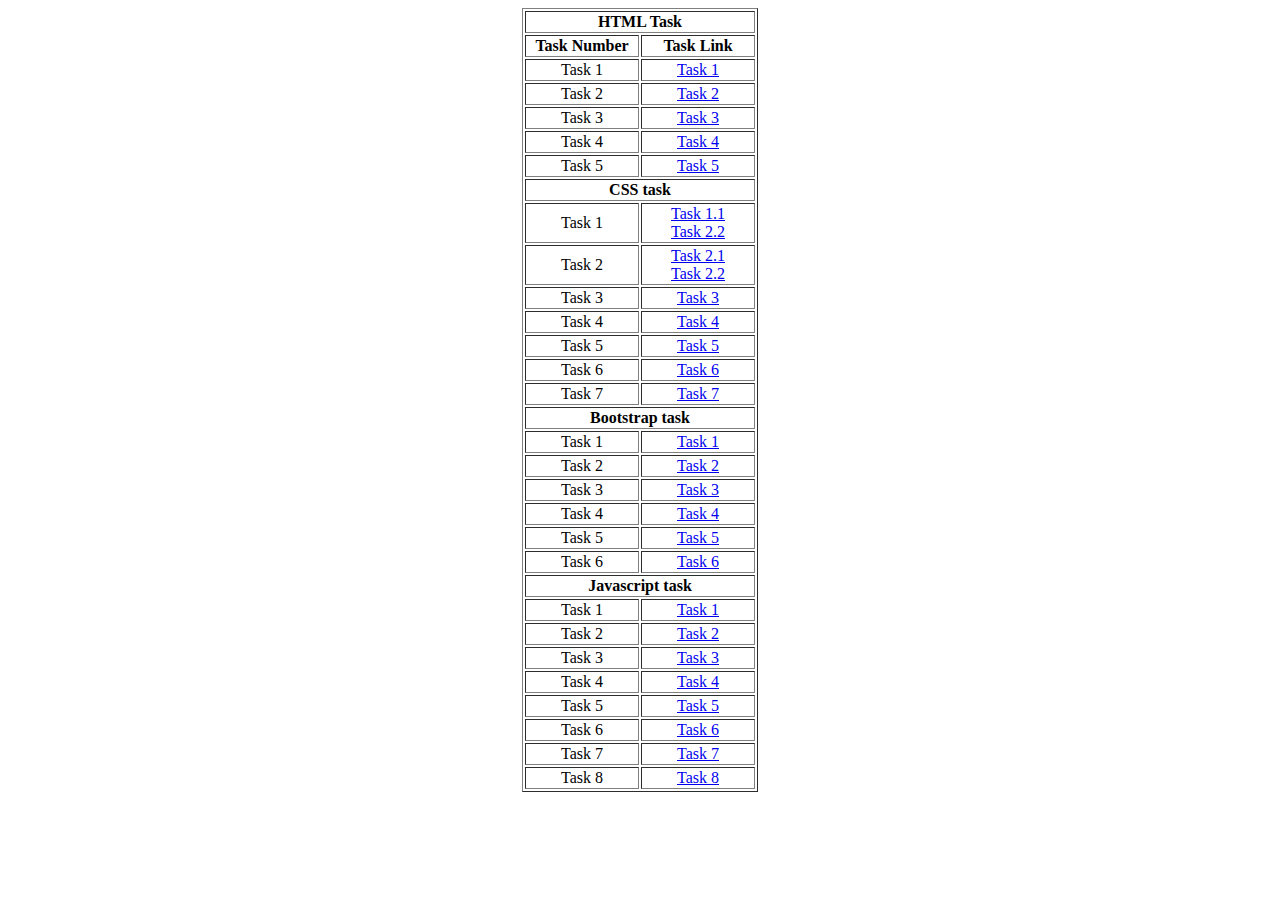
<file: index.html>
<!DOCTYPE html>
<html lang="en">

<head>
    <meta charset="UTF-8">
<meta name="viewport" content="width=device-width, initail-scale=1.0">
    <title>Task Index</title>
    <style>
        th{
            width:110px;
        }
        td{
            text-align: center;
        }
    </style>
</head>

<body>
<center>
   
    <table border="1">
<tr>
<th colspan="2"> HTML Task </th>
</tr>
        <tr>
            <th>Task Number</th>
            <th>Task Link</th>
        </tr>
        <tr>
            <td> Task 1</td>
            <td><a href="./Basics/task1.html">Task 1</a></td>
        </tr>
        <tr>
            <td>Task 2</td>
            <td><a href="./Basics/task2.html">Task 2</a></td>
        </tr>
        <tr>
            <td>Task 3</td>
            <td><a href="./Basics/task3.html">Task 3</a></td>
        </tr>
        <tr>
            <td>Task 4</td>
            <td><a href="./Basics/task4.html">Task 4</a></td>
        </tr>
        <tr>
            <td>Task 5</td>
            <td><a href="./Basics/task5.html">Task 5</a></td>
        </tr>
        <tr>
            <th colspan="2"> CSS task </th>
            </tr>
            <tr>
                <td> Task 1</td>
                <td><a href="./CSS/task1.1.html">Task 1.1</a><br><a href="./CSS/task1.2.html">Task 2.2</a></td>
            </tr>
            <tr>
                <td>Task 2</td>
                <td><a href="./CSS/task2.1.html">Task 2.1</a><br><a href="./CSS/task2.2.html">Task 2.2</a></td>
            </tr>
            <tr>
                <td>Task 3</td>
                <td><a href="./CSS/task3.html">Task 3</a></td>
            </tr>
            <tr>
                <td>Task 4</td>
                <td><a href="./CSS/task4.html">Task 4</a></td>
            </tr>
            <tr>
                <td>Task 5</td>
                <td><a href="./CSS/task5.html">Task 5</a></td>
            </tr>
            <tr>
                <td>Task 6</td>
                <td><a href="./CSS/task6.html">Task 6</a></td>
            </tr>
            <tr>
                <td>Task 7</td>
                <td><a href="./CSS/task7.html">Task 7</a></td>
            </tr>




<th colspan="2"> Bootstrap task </th>
            </tr>
            <tr>
                <td> Task 1</td>
                <td><a href="./bootstrap/BOOTSTRAP-TASK1.html">Task 1</a></td>
            </tr>
            <tr>
                <td>Task 2</td>
                <td><a href="./bootstrap/BOOTSTRAP-TASK2.html">Task 2</a></td>
            </tr>
            <tr>
                <td>Task 3</td>
                <td><a href="./bootstrap/BOOTSTRAP-TASK3.html">Task 3</a></td>
            </tr>
            <tr>
                <td>Task 4</td>
                <td><a href="./bootstrap/BOOTSTRAP-TASK4.html">Task 4</a></td>
            </tr>
            <tr>
                <td>Task 5</td>
                <td><a href="./bootstrap/BOOTSTRAP-TASK5.html">Task 5</a></td>
            </tr>
            <tr>
                <td>Task 6</td>
                <td><a href="./bootstrap/BOOTSTRAP-TASKS6.html">Task 6</a></td>
            </tr>
           

 <th colspan="2"> Javascript task </th>
            </tr>
            <tr>
                <td> Task 1</td>
                <td><a href="./javascript/JS-TASK1.html">Task 1</a></td>
            </tr>
            <tr>
                <td>Task 2</td>
                <td><a href="./javascript/JS-TASK2.html">Task 2</a></td>
            </tr>
            <tr>
                <td>Task 3</td>
                <td><a href="./javascript/JS-TASK3.html">Task 3</a></td>
            </tr>
            <tr>
                <td>Task 4</td>
                <td><a href="./javascript/JS-TASK4.html">Task 4</a></td>
            </tr>
            <tr>
                <td>Task 5</td>
                <td><a href="./javascript/JS-TASK5.html">Task 5</a></td>
            </tr>
            <tr>
                <td>Task 6</td>
                <td><a href="./javascript/JS-TASK6.html">Task 6</a></td>
            </tr>
            <tr>
                <td>Task 7</td>
                <td><a href="./javascript/JS-TASK7.html">Task 7</a></td>
            </tr>
            <tr>
                <td>Task 8</td>
                <td><a href="./javascript/JS-TASK8.html">Task 8</a></td>
            </tr>




        <!-- Add more rows as needed -->

</center>
    </table>
</body>

</html>
</file>
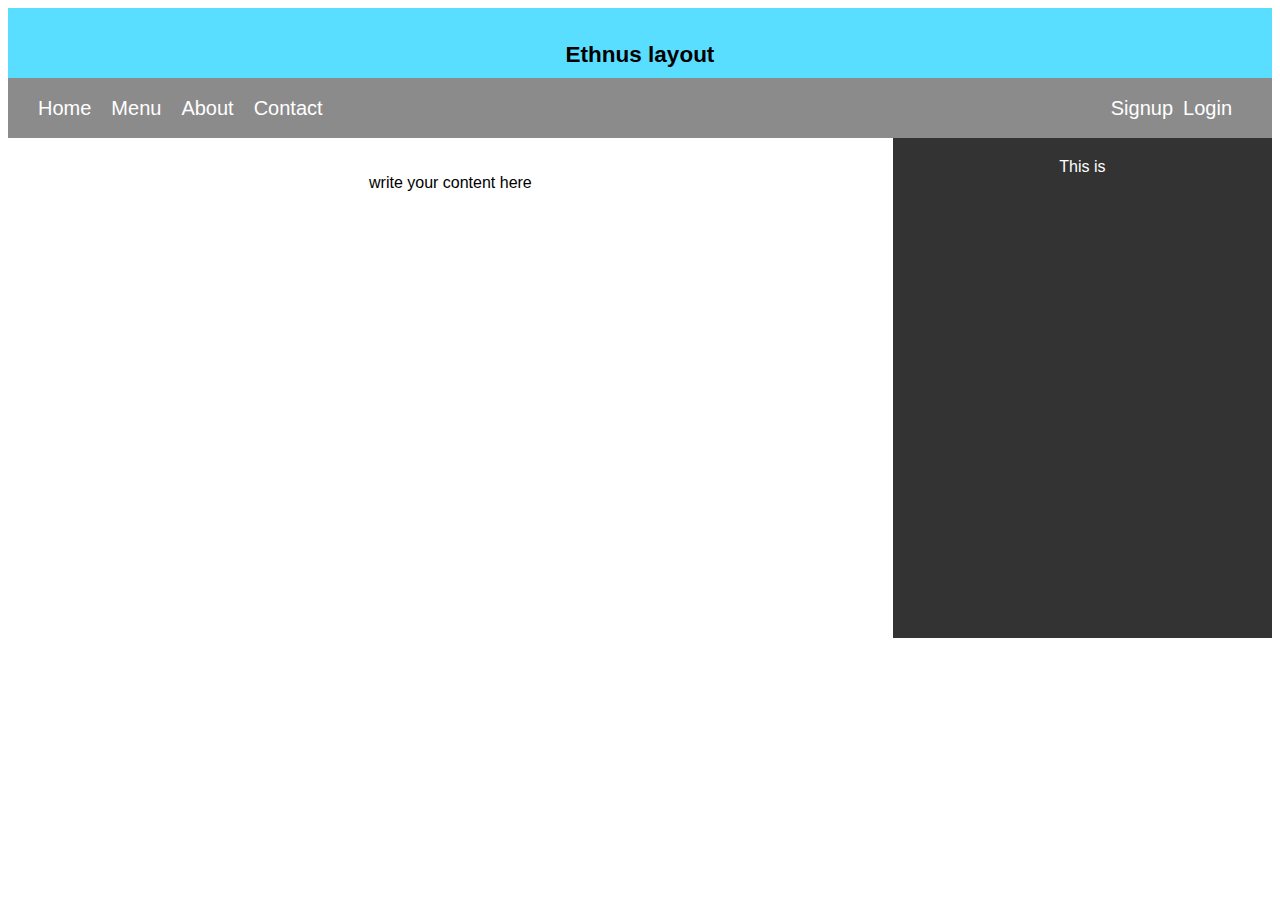
<file: bootstrap/BOOTSTRAP-TASK1.html>
<!DOCTYPE html>
<html lang="en">
<head>
<title>CSS Template</title>
<meta charset="utf-8">
<meta name="viewport" content="width=device-width, initial-scale=1">
<style>
* {
  box-sizing: border-box;
}

body {
  font-family: Arial, Helvetica, sans-serif;
}

header.header-1 {
  background-color: #5ADEFF;
  padding: 15px;
  text-align: center;
  font-size: 15px;
  color: black;
height:70px;
}

header.header-2 {
  background-color: #8c8b8b;
  padding: 30px;
  text-align: left;
  font-size: 20px;
  color: white;
  display: flex;
  justify-content: space-between;
  align-items: center;
height: 8px;
}

nav {
  float: right;
  width: 30%;
  height: 500px;
  background: #333;
  padding: 20px;
color: white;
}

nav ul {
  list-style-type: none;
  padding: 0;
  margin: 0;
}

nav ul li {
  margin-bottom: 10px;
}

.navigation ul {
  display: flex;
  list-style: none;
  padding: 0;
  margin: 0;
}

.navigation li {
  margin: 0;
  margin-right: 20px;
}

.login-signup ul {
  list-style: none;
  padding: 0;
  margin: 0;
  display: flex;
}

.login-signup li {
  margin-right: 10px;
}

article {
  float: left;
  padding: 20px;
  width: 70%;
  background-color: #ffffff;
  height: 300px;
}

section::after {
  content: "";
  display: table;
  clear: both;
}

</style>
</head>
<body>

<header class="header-1">
  <h2>Ethnus layout</h2>
</header>

<header class="header-2">
  <div class="navigation">
    <ul>
      <li>Home</li>
      <li>Menu</li>
      <li>About</li>
      <li>Contact</li>
    </ul>
  </div>
  <div class="login-signup">
    <ul>
      <li>Signup</li>
      <li>Login</li>
    </ul>
  </div>
</header>

<section>
  <nav>
    <ul>
      <li style="text-align: center;">This is</li>
  </nav>
  
  <article>
    <p style="text-align: center;">write your content here</p>
  </article>
</section>

</body>
</html>
</file>
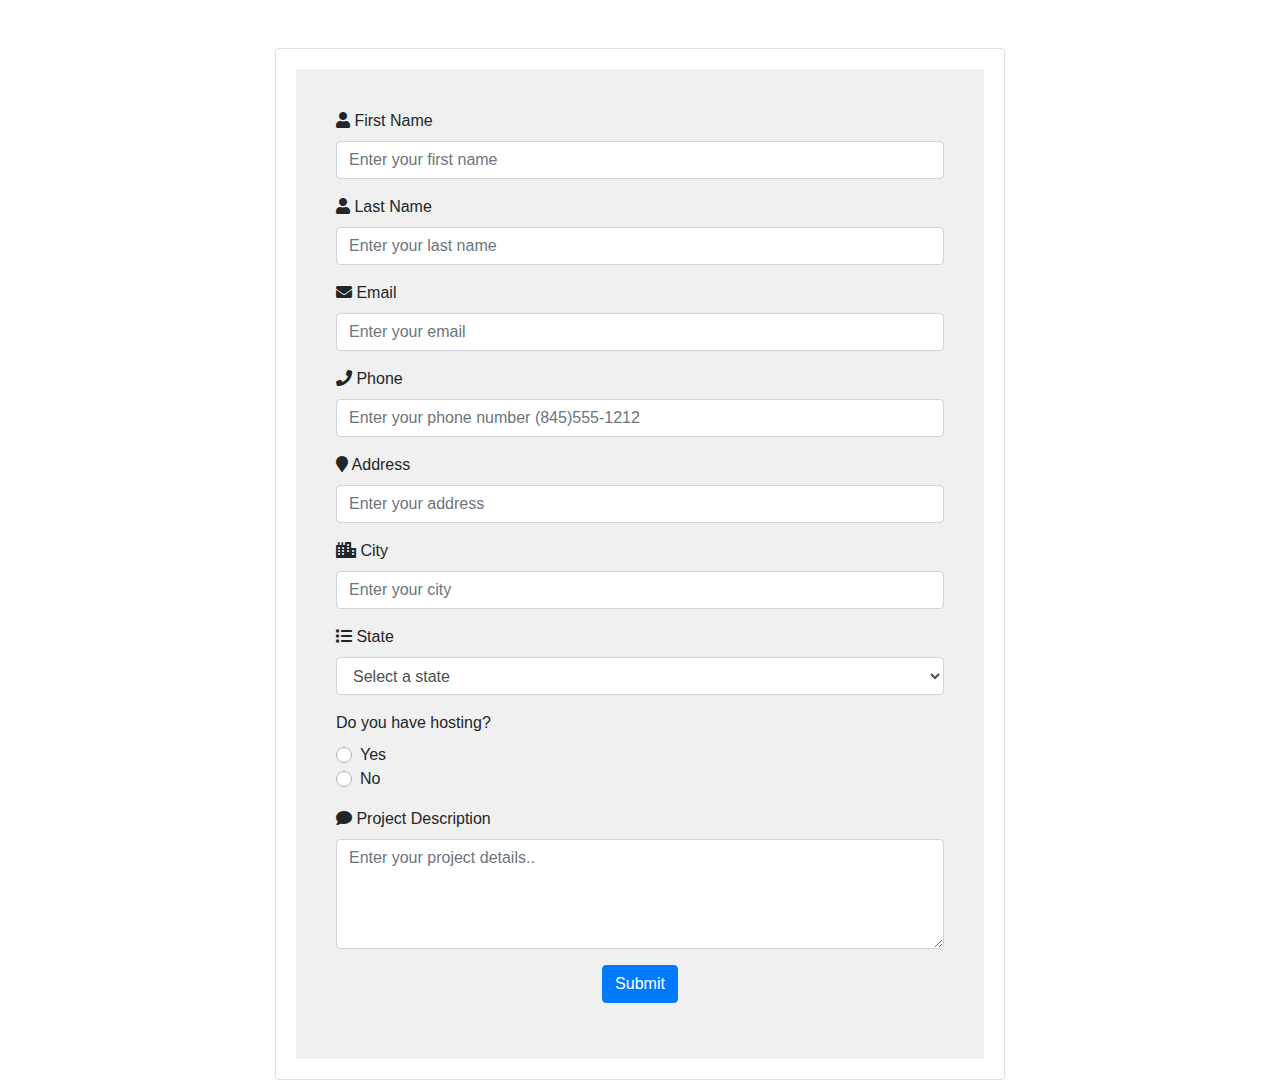
<file: bootstrap/BOOTSTRAP-TASK5.html>
<!DOCTYPE html>
<html lang="en">
<head>
    <meta charset="UTF-8">
    <meta name="viewport" content="width=device-width, initial-scale=1.0">
    <title>Bootstrap Form with Validation</title>
    <link rel="stylesheet" href="https://stackpath.bootstrapcdn.com/bootstrap/4.5.2/css/bootstrap.min.css">
    <link rel="stylesheet" href="https://cdnjs.cloudflare.com/ajax/libs/font-awesome/5.15.3/css/all.min.css">
    <style>
        form {
            background-color: #f0f0f0; 
            padding: 40px; 
            border-radius: 2px; 
        }
    </style>
    
</head>
<body>
    <div class="container mt-5">
        <div class="row justify-content-center">
            <div class="col-md-8">
                <div class="card">
                    <div class="card-body">
                        <form id="myForm" novalidate>
                            <div class="form-group">
                            <label for="name" class="input-label">
                                <i class="fas fa-user"></i> First Name
                            </label>
                            <input type="text" class="form-control" id="name" name="name" required placeholder="Enter your first name">
                            <div class="invalid-feedback">
                            Please enter your first name.
                            </div>
                            </div>

                            <div class="form-group">
                            <label for="name" class="input-label">
                                <i class="fas fa-user"></i> Last Name
                            </label>
                            <input type="text" class="form-control" id="name" name="name" required placeholder="Enter your last name">
                            <div class="invalid-feedback">
                            Please enter your last name.
                            </div>
                            </div>

                            <div class="form-group">
                            <label for="email" class="input-label">
                                <i class="fas fa-envelope"></i> Email
                            </label>
                            <input type="email" class="form-control" id="email" name="email" required placeholder="Enter your email">
                            <div class="invalid-feedback">
                                 Please enter a valid email address.
                            </div>
                            </div>

                            <div class="form-group">
                                <label for="phone" class="input-label">
                                    <i class="fas fa-phone"></i> Phone
                                </label>
                                <input type="tel" class="form-control" id="phone" name="phone" required placeholder="Enter your phone number (845)555-1212">
                                <div class="invalid-feedback">
                                    Please enter a valid phone number.
                                </div>
                            </div>

                            <div class="form-group">
                                <label for="address" class="input-label">
                                    <i class="fas fa-map-marker"></i> Address
                                </label>
                                <input type="text" class="form-control" id="address" name="address" required placeholder="Enter your address">
                                <div class="invalid-feedback">
                                    Please enter your address.
                                </div>
                            </div>

                            <div class="form-group">
                                <label for="city" class="input-label">
                                    <i class="fas fa-city"></i> City
                                </label>
                                <input type="text" class="form-control" id="city" name="city" required placeholder="Enter your city">
                                <div class="invalid-feedback">
                                    Please enter your city.
                                </div>
                            </div>
                            
                            <div class="form-group">
                            <label for="state" class="input-label">
                                 <i class="fas fa-list"></i> State
                            </label>
                            <select class="form-control" id="state" name="state" required>
                            <option value="" selected disabled>Select a state</option>
                            <option value="Alabama">Andhra Pradesh</option>
                            <option value="Alaska">Maharastra</option>
                            <option value="Arizona">Delhi</option>
                            </select>
                            <div class="invalid-feedback">
                               Please select a state.
                            </div>
                            </div>

                            
                            <div class="form-group">
                                <label class="input-label">Do you have hosting?</label>
                                <div class="custom-control custom-radio">
                                    <input type="radio" id="hostingYes" name="hosting" class="custom-control-input" value="yes" required>
                                    <label class="custom-control-label" for="hostingYes">Yes</label>
                                </div>
                                <div class="custom-control custom-radio">
                                    <input type="radio" id="hostingNo" name="hosting" class="custom-control-input" value="no" required>
                                    <label class="custom-control-label" for="hostingNo">No</label>
                                </div>
                            </div>

                            <div class="form-group">
                                <label for="description" class="input-label">
                                    <i class="fas fa-comment"></i> Project Description
                                </label>
                                <textarea class="form-control" id="description" name="description" rows="4" required placeholder="Enter your project details.."></textarea>
                                <div class="invalid-feedback">
                                    Please provide a description.
                                </div>
                            </div>

                            <div class="form-group text-center">
                                <button type="submit" class="btn btn-primary">Submit</button>
                            </div>
                        </form>
                    </div>
                </div>
            </div>
        </div>
    </div>

    <script src="https://code.jquery.com/jquery-3.5.1.slim.min.js"></script>
    <script src="https://cdn.jsdelivr.net/npm/@popperjs/core@2.5.3/dist/umd/popper.min.js"></script>
    <script src="https://stackpath.bootstrapcdn.com/bootstrap/4.5.2/js/bootstrap.min.js"></script>
    <script>
        (function() {
            'use strict';
            window.addEventListener('load', function() {
                var form = document.getElementById('myForm');
                form.addEventListener('submit', function(event) {
                    if (form.checkValidity() === false) {
                        event.preventDefault();
                        event.stopPropagation();
                    }
                    form.classList.add('was-validated');
                }, false);
            }, false);
        })();
    </script>
</body>
</html>
</file>
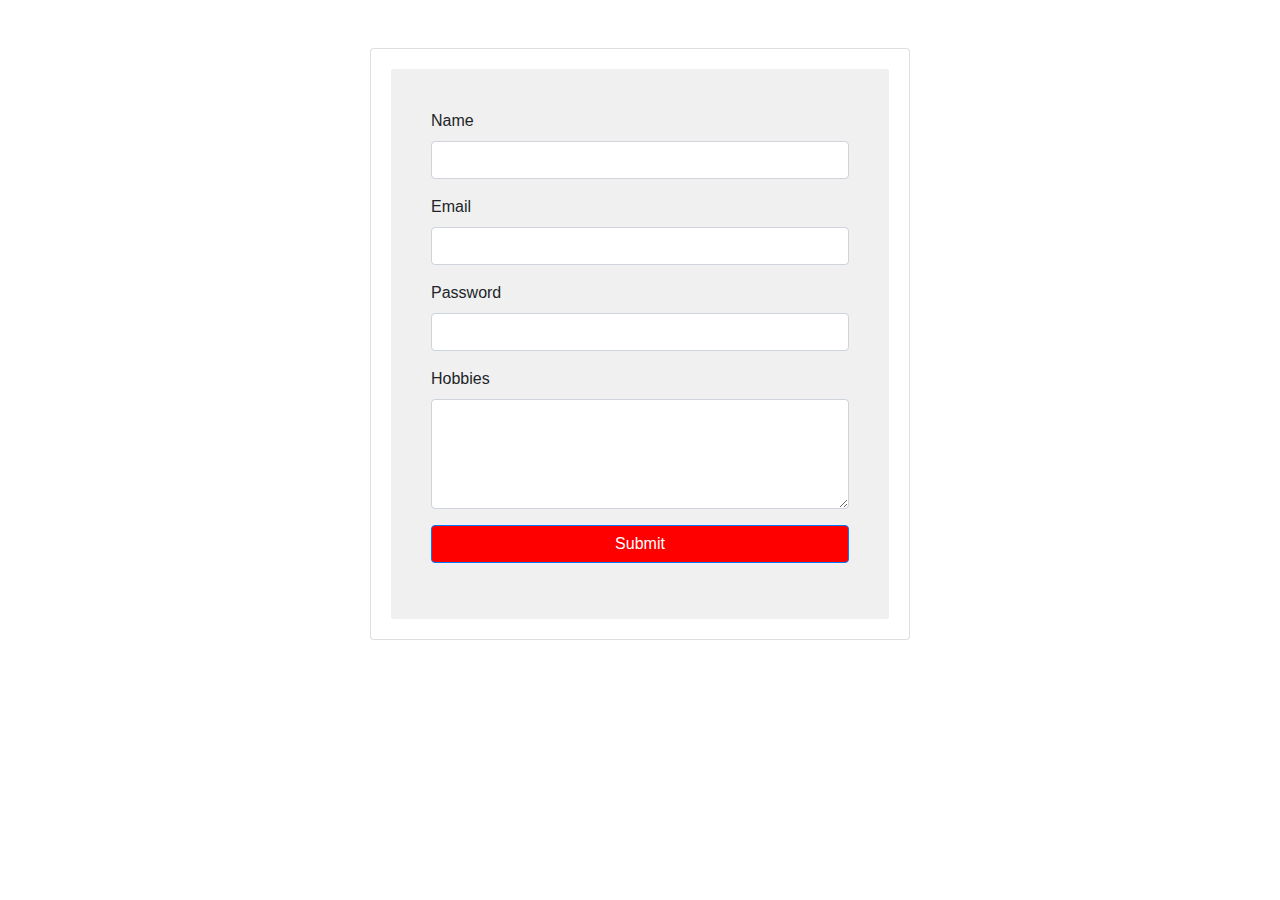
<file: bootstrap/BOOTSTRAP-TASKS6.html>
<!DOCTYPE html>
<html lang="en">
<head>
    <meta charset="UTF-8">
    <meta name="viewport" content="width=device-width, initial-scale=1.0">
    <title>Form with Validation</title>
    <link rel="stylesheet" href="https://stackpath.bootstrapcdn.com/bootstrap/4.5.2/css/bootstrap.min.css">
    <style>
        #submitBtn {
            background-color: #ff0000; 
            color: #fff;
        }

        #submitBtn.invalid {
            background-color: #ff0000; 
        }

        .invalid-feedback {
            color: #ff0000; 
        }

        form {
            background-color: #f0f0f0; 
            padding: 40px; 
            border-radius: 2px; 
        }
        
    </style>
</head>
<body>
    <div class="container mt-5">
        <div class="row justify-content-center">
            <div class="col-md-6">
                <div class="card">
                    <div class="card-body">
                        <form id="myForm" novalidate>
                            <div class="form-group">
                                <label for="name">Name</label>
                                <input type="text" class="form-control" id="name" name="name" required>
                                <div class="invalid-feedback">Please fill this field</div>
                            </div>

                            <div class="form-group">
                                <label for="email">Email</label>
                                <input type="email" class="form-control" id="email" name="email" required>
                                <div class="invalid-feedback">Please fill this field</div>
                            </div>

                            <div class="form-group">
                                <label for="password">Password</label>
                                <input type="password" class="form-control" id="password" name="password" required>
                                <div class="invalid-feedback">Please fill this field</div>
                            </div>

                            <div class="form-group">
                                <label for="hobbies">Hobbies</label>
                                <textarea class="form-control" id="hobbies" name="hobbies" rows="4"></textarea>
                            </div>

                            <div class="form-group text-center">
                                <button type="submit" class="btn btn-primary btn-block" id="submitBtn">Submit</button>
                            </div>
                        </form>
                    </div>
                </div>
            </div>
        </div>
    </div>

    <script src="https://code.jquery.com/jquery-3.5.1.slim.min.js"></script>
    <script src="https://cdn.jsdelivr.net/npm/@popperjs/core@2.5.3/dist/umd/popper.min.js"></script>
    <script src="https://stackpath.bootstrapcdn.com/bootstrap/4.5.2/js/bootstrap.min.js"></script> 
    <script>
        document.addEventListener('DOMContentLoaded', function() {
            var form = document.getElementById('myForm');
            var submitBtn = document.getElementById('submitBtn');

            form.addEventListener('submit', function(event) {
                event.preventDefault();
                var isValid = form.checkValidity();

                if (isValid) {
                    submitBtn.classList.remove('invalid');
                    alert('Form submitted successfully!');
                } else {
                    submitBtn.classList.add('invalid');
                    alert('Please fill in all required fields.');
                }
                var inputs = form.querySelectorAll('[required]');
                inputs.forEach(function(input) {
                    if (input.value.trim() === '') {
                        input.classList.add('is-invalid');
                    } else {
                        input.classList.remove('is-invalid');
                    }
                });
            });
        });
    </script>
</body>
</html>
</file>
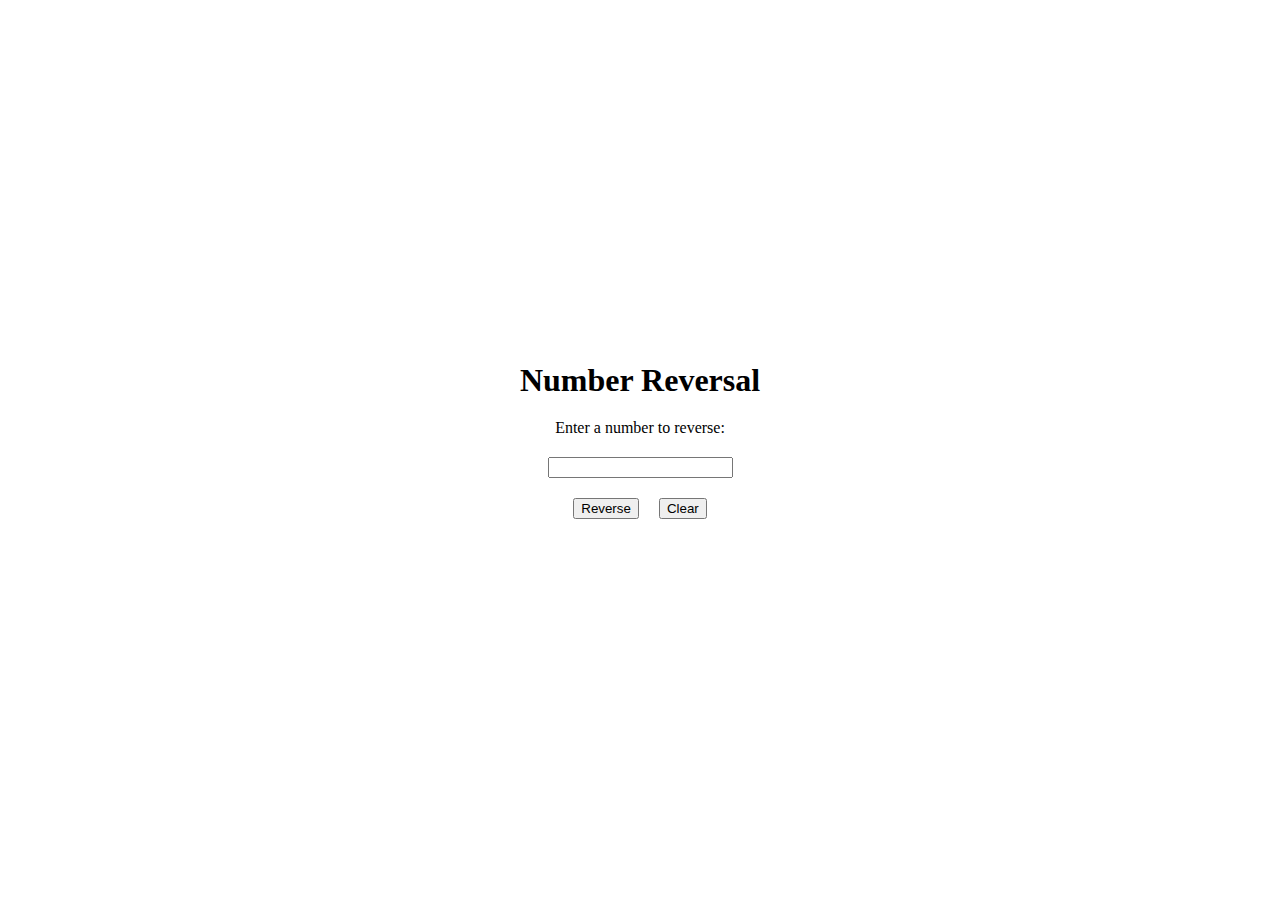
<file: javascript/JS-TASK1.html>
<!DOCTYPE html>
<html>
<head>
  <title>Number Reversal</title>
  <style>
    body {
      display: flex;
      flex-direction: column;
      align-items: center;
      justify-content: center;
      min-height: 100vh;
      margin: 0;
    }
    h1, p, input, button {
      margin: 10px;
    }
    .button-container {
      display: flex;
    }
    .button-container button {
      margin-left: 10px;
    }
  </style>
</head>
<body>
  <h1>Number Reversal</h1>
  <p>Enter a number to reverse:</p>
  <input type="text" id="inputNumber">
  <div class="button-container">
    <button onclick="reverseNumber()">Reverse</button>
    <button onclick="clearFields()">Clear</button>
  </div>
  <p id="result"></p>

  <script>
    function reverseNumber() {
      const inputElement = document.getElementById("inputNumber");
      const inputValue = inputElement.value;
      if (!isNaN(inputValue) && isFinite(inputValue)) {
        const num = parseFloat(inputValue);
        const numStr = num.toString();
        const reversedStr = numStr.split('').reverse().join('');
        const resultElement = document.getElementById("result");
        resultElement.textContent = `Reversed Number: ${reversedStr}`;
      } else {
        const resultElement = document.getElementById("result");
        resultElement.textContent = "Invalid input. Please enter a valid number.";
      }
    }

    function clearFields() {
      const inputElement = document.getElementById("inputNumber");
      inputElement.value = "";
      const resultElement = document.getElementById("result");
      resultElement.textContent = "";
    }
  </script>
</body>
</html>
</file>
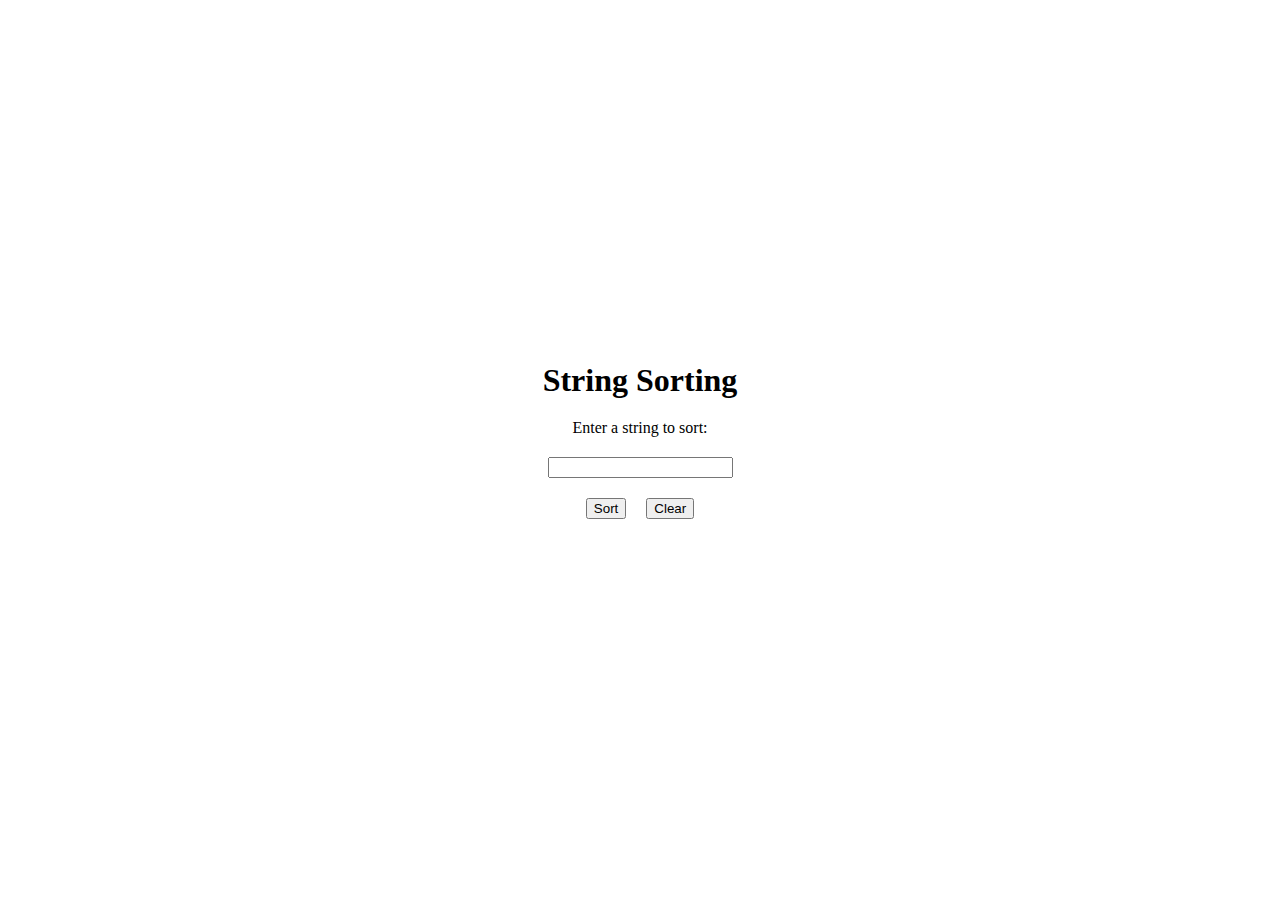
<file: javascript/JS-TASK2.html>
<!DOCTYPE html>
<html>
<head>
  <title>String Sorting</title>
  <style>
    body {
      display: flex;
      flex-direction: column;
      align-items: center;
      justify-content: center;
      min-height: 100vh;
      margin: 0;
    }
    h1, p, input, button {
      margin: 10px;
    }
    .button-container {
      display: flex;
    }
    .button-container button {
      margin-left: 10px;
    }
  </style>
</head>
<body>
  <h1>String Sorting</h1>
  <p>Enter a string to sort:</p>
  <input type="text" id="inputString">
  <div class="button-container">
    <button onclick="sortString()">Sort</button>
    <button onclick="clearFields()">Clear</button>
  </div>
  <p id="result"></p>

  <script>
    function sortString() {
      const inputElement = document.getElementById("inputString");
      const inputValue = inputElement.value;
      const sortedResult = sortStringAlphabetically(inputValue);
      const resultElement = document.getElementById("result");
      resultElement.textContent = `Sorted String: ${sortedResult}`;
    }

    function sortStringAlphabetically(inputString) {
      const charArray = inputString.split('');
      const sortedArray = charArray.sort();
      const sortedString = sortedArray.join('');
      return sortedString;
    }

    function clearFields() {
      const inputElement = document.getElementById("inputString");
      inputElement.value = "";
      const resultElement = document.getElementById("result");
      resultElement.textContent = "";
    }
  </script>
</body>
</html>
</file>
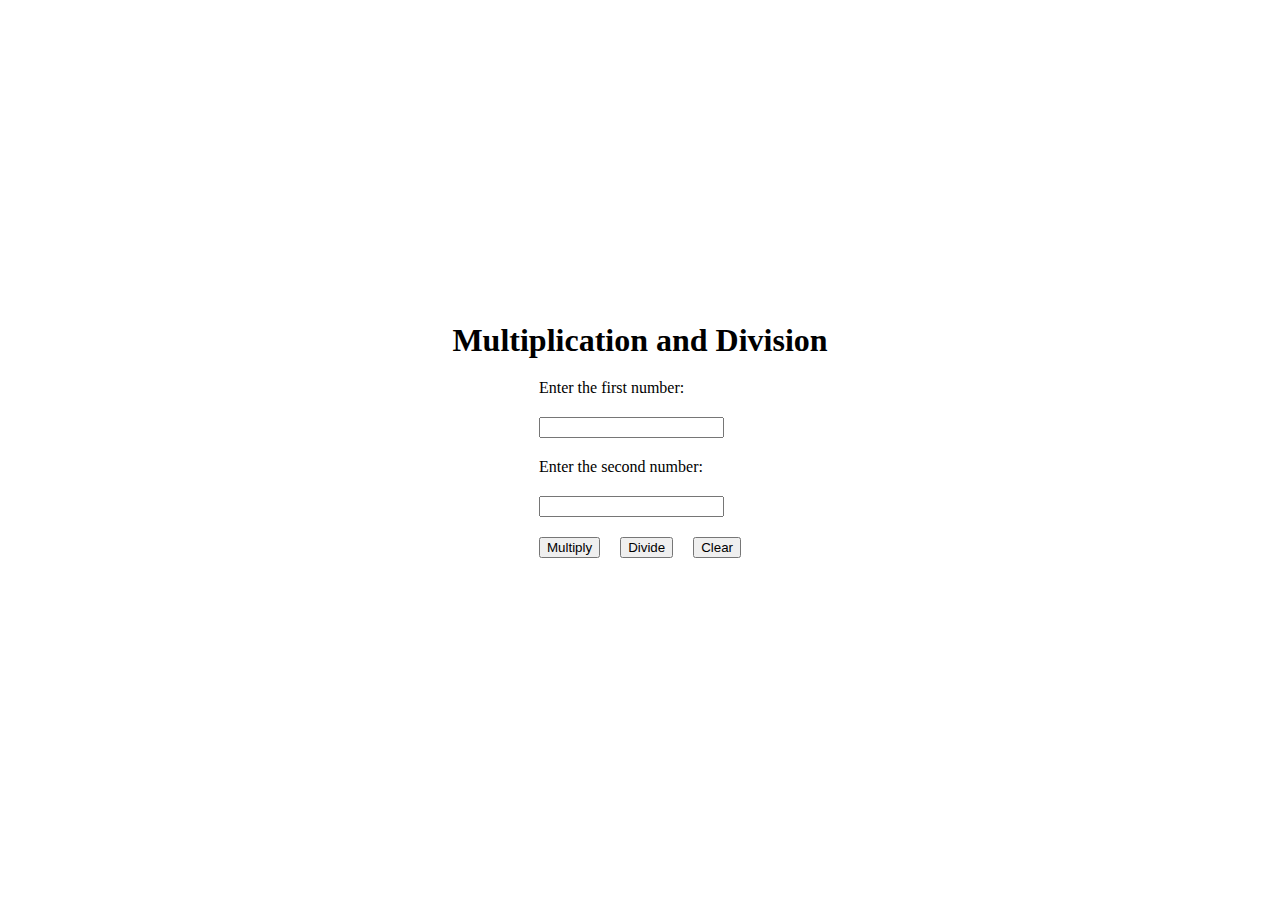
<file: javascript/JS-TASK3.html>
<!DOCTYPE html>
<html>
<head>
  <title>Multiplication and Division</title>
  <style>
    body {
      display: flex;
      flex-direction: column;
      align-items: center;
      justify-content: center;
      min-height: 100vh;
      margin: 0;
    }
    h1, p, input, button {
      margin: 10px;
    }
    .button-container {
      display: flex;
    }
    .button-container button {
      margin-left: 10px;
    }
  </style>
</head>
<body>
  <h1>Multiplication and Division</h1>
  <form id="calculatorForm">
    <p>Enter the first number:</p>
    <input type="text" id="firstNumber" required>
    <p>Enter the second number:</p>
    <input type="text" id="secondNumber" required>
    <div class="button-container">
      <button type="button" onclick="calculateMultiplication()">Multiply</button>
      <button type="button" onclick="calculateDivision()">Divide</button>
      <button type="button" onclick="clearFields()">Clear</button>
    </div>
  </form>
  <p id="result"></p>

  <script>
    function calculateMultiplication() {
      const firstNumber = parseFloat(document.getElementById("firstNumber").value);
      const secondNumber = parseFloat(document.getElementById("secondNumber").value);
      const result = firstNumber * secondNumber;
      displayResult(result);
    }

    function calculateDivision() {
      const firstNumber = parseFloat(document.getElementById("firstNumber").value);
      const secondNumber = parseFloat(document.getElementById("secondNumber").value);
      if (secondNumber === 0) {
        displayResult("Division by zero is not allowed");
      } else {
        const result = firstNumber / secondNumber;
        displayResult(result);
      }
    }

    function displayResult(result) {
      const resultElement = document.getElementById("result");
      resultElement.textContent = `Result: ${result}`;
    }

    function clearFields() {
      document.getElementById("firstNumber").value = "";
      document.getElementById("secondNumber").value = "";
      document.getElementById("result").textContent = "";
    }
  </script>
</body>
</html>
</file>
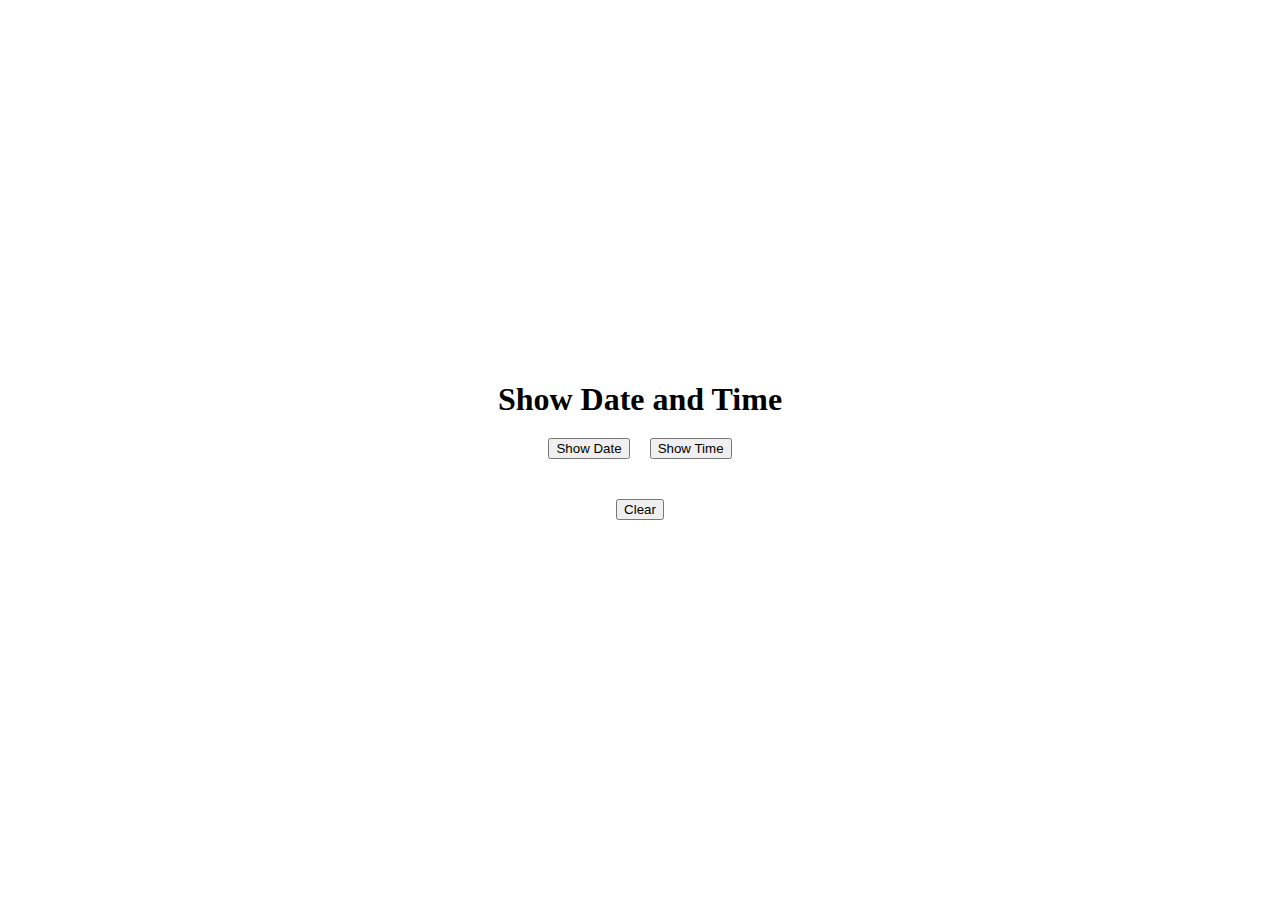
<file: javascript/JS-TASK4.html>
<!DOCTYPE html>
<html>
<head>
  <title>Show Date and Time</title>
  <style>
    body {
      display: flex;
      flex-direction: column;
      align-items: center;
      justify-content: center;
      min-height: 100vh;
      margin: 0;
    }
    h1, p, button {
      margin: 10px;
    }
    .button-container {
      display: flex;
    }
    .button-container button {
      margin-right: 10px;
    }
  </style>
</head>
<body>
  <h1>Show Date and Time</h1>
  <div class="button-container">
    <button onclick="showDate()">Show Date</button>
    <button onclick="showTime()">Show Time</button>
  </div>
  <p id="output"></p>
  <button onclick="clearOutput()">Clear</button>

  <script>
    function showDate() {
      const currentDate = new Date();
      const day = currentDate.getDate();
      const monthNames = [
        "January", "February", "March",
        "April", "May", "June", "July",
        "August", "September", "October",
        "November", "December"
      ];
      const monthIndex = currentDate.getMonth();
      const year = currentDate.getFullYear();

      const formattedDate = `${day}/${monthNames[monthIndex]}/${year}`;
      displayOutput(formattedDate);
    }

    function showTime() {
      const currentTime = new Date();
      const timeString = currentTime.toString();
      displayOutput(timeString);
    }

    function displayOutput(outputText) {
      const outputElement = document.getElementById("output");
      outputElement.textContent = outputText;
    }

    function clearOutput() {
      const outputElement = document.getElementById("output");
      outputElement.textContent = "";
    }
  </script>
</body>
</html>
</file>
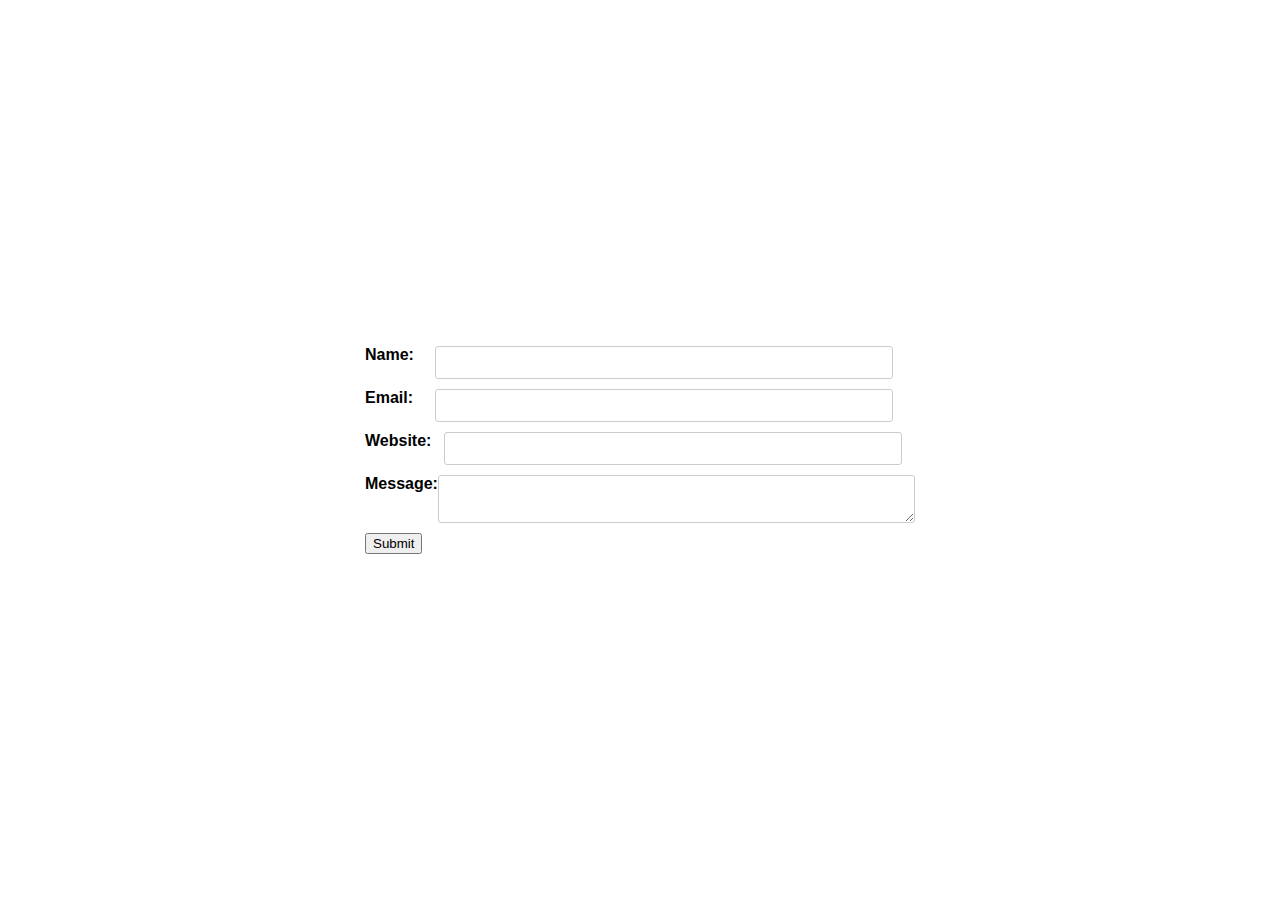
<file: javascript/JS-TASK5.html>
<!DOCTYPE html>
<html>
<head>
    <style>
        body {
            font-family: Arial, sans-serif;
            display: flex;
            justify-content: center;
            align-items: center;
            height: 100vh;
            margin: 0;
        }

        form {
            width: 550px;
        }

        .form-group {
            display: flex;
            justify-content: space-between;
            align-items: flex-start;
            margin-bottom: 10px;
        }

        .form-group label {
            font-weight: bold;
            display: block;
            margin-bottom: 5px;
        }

        .form-group input[type="text"],
        .form-group input[type="email"],
        .form-group input[type="url"],
        .form-group textarea {
            width: 80%;
            padding: 8px;
            border: 1px solid #ccc;
            border-radius: 3px;
        }

        .form-group textarea {
            width: 100%;
        }

        .form-group input[type="submit"] {
            width: 100%;
            background-color: #007BFF;
            color: #fff;
            border: none;
            border-radius: 5px;
            padding: 10px 0;
            cursor: pointer;
        }

        .error-text {
            color: red;
            font-size: 12px;
        }

        .error-border {
            border: 1px solid red;
        }
    </style>
</head>
<body>
    <form id="contact-form">
        <div class="form-group">
            <label for="fname">Name:</label>
            <input type="text" id="fname" name="fname">
            <div class="error-text" id="fname-error"></div>
        </div>

        <div class="form-group">
            <label for="email">Email:</label>
            <input type="email" id="email" name="email">
            <div class="error-text" id="email-error"></div>
        </div>

        <div class="form-group">
            <label for="website">Website:</label>
            <input type="url" id="website" name="website">
            <div class="error-text" id="website-error"></div>
        </div>

        <div class="form-group">
            <label for="message">Message:</label>
            <textarea id="message" name="message"></textarea>
            <div class="error-text" id="message-error"></div>
        </div>

        <div>
            <input type="submit" value="Submit">
        </div>
    </form>

    <script>
        const form = document.getElementById('contact-form');

        form.addEventListener('submit', function(event) {
            event.preventDefault();
            resetErrors();
            let isValid = true;

            if (form.fname.value.trim() === '') {
                isValid = false;
                displayError('fname', 'Name is required');
            }

            if (form.email.value.trim() === '') {
                isValid = false;
                displayError('email', 'Email is required');
            }

            const websitePattern = /^https?:\/\/.+/i;
            if (form.website.value.trim() === '') {
                isValid = false;
                displayError('website', 'Field is required');
            } else if (!websitePattern.test(form.website.value)) {
                isValid = false;
                displayError('website', 'Invalid website URL');
            }

            if (form.message.value.trim() === '') {
                isValid = false;
                displayError('message', 'Message is required');
            }

            if (isValid) {
                alert('Form submitted successfully!');
            }
        });

        function displayError(fieldName, errorMessage) {
            document.getElementById(`${fieldName}-error`).textContent = errorMessage;
            document.getElementById(fieldName).classList.add('error-border');
        }

        function resetErrors() {
            const errorElements = document.querySelectorAll('.error-text');
            errorElements.forEach((element) => {
                element.textContent = '';
            });

            const inputElements = document.querySelectorAll('input, textarea');
            inputElements.forEach((element) => {
                element.classList.remove('error-border');
            });
        }
    </script>
</body>
</html>
</file>
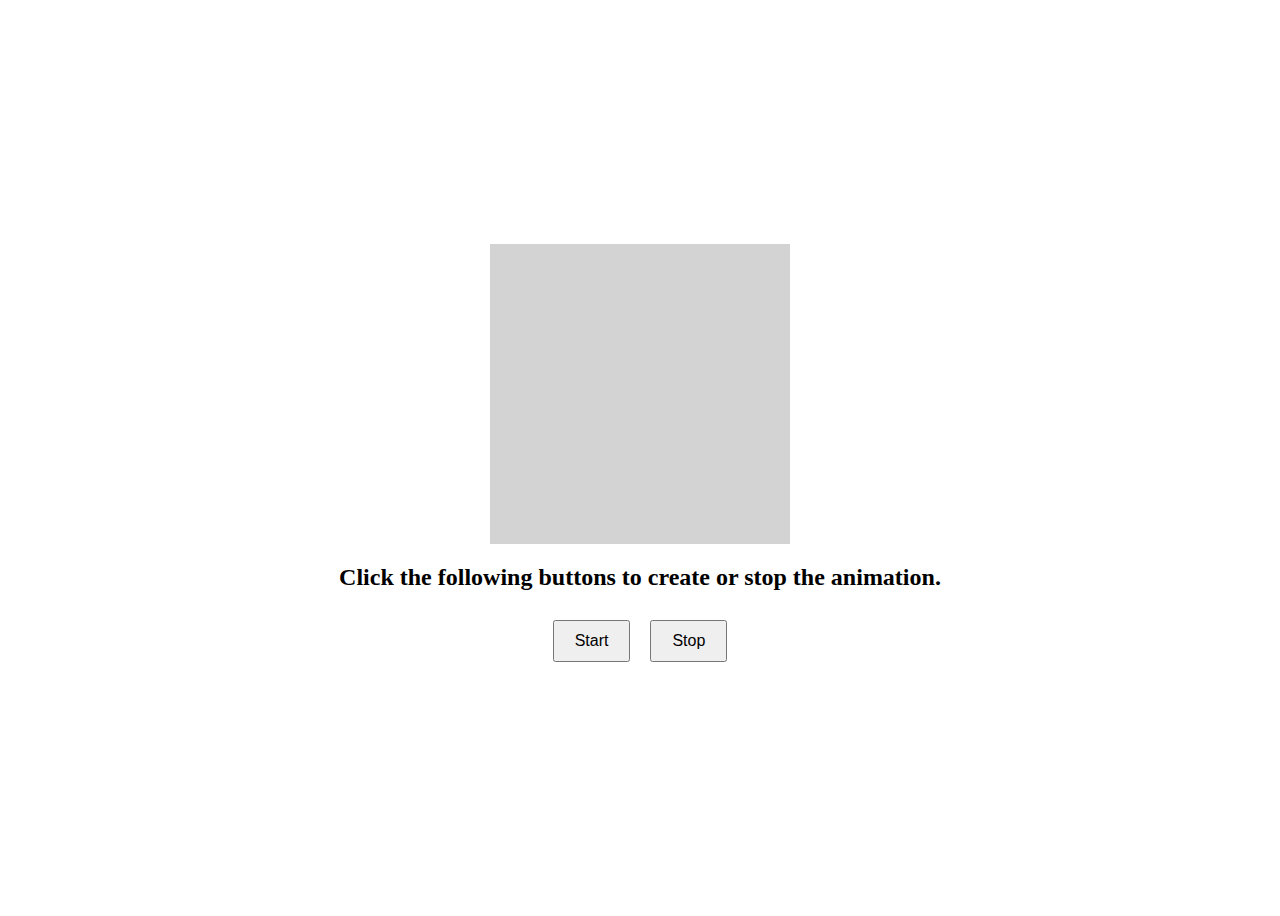
<file: javascript/JS-TASK7.html>
<!DOCTYPE html>
<html lang="en">
<head>
    <meta charset="UTF-8">
    <meta name="viewport" content="width=device-width, initial-scale=1.0">
    <title>Picture Animation</title>
    <style>

        .center-container {
            display: flex;
            flex-direction: column;
            align-items: center;
            justify-content: center;
            min-height: 100vh;
        }

        #animation-container {
            width: 300px;
            height: 300px;
            background-color: lightgray;
            position: relative;
        }
        #animated-picture {
            width: 100%;
            height: 100%;
            object-fit: cover;
            display: none;
        }
        .button-container {
            display: flex;
        }
        #start-button, #stop-button {
            padding: 10px 20px;
            font-size: 16px;
            margin: 10px;
            cursor: pointer;
        }
    </style>
</head>
<body>

    <div class="center-container">
        <div id="animation-container">
            <img id="animated-picture" src="image1.gif" alt="Animated Picture">
        </div>

        <h2>Click the following buttons to create or stop the animation.</h2>
        <div class="button-container">
            <button id="start-button">Start</button>
            <button id="stop-button">Stop</button>
        </div>
    </div>

    <script>

        const animationContainer = document.getElementById("animation-container");
        const animatedPicture = document.getElementById("animated-picture");
        const startButton = document.getElementById("start-button");
        const stopButton = document.getElementById("stop-button");

        let animationInterval;

        function startAnimation() {
            animatedPicture.style.display = "block";
            let leftPosition = 0;
            animationInterval = setInterval(() => {
                leftPosition += 2;
                animatedPicture.style.left = leftPosition + "px";
                if (leftPosition >= animationContainer.clientWidth) {
                    leftPosition = -animatedPicture.width;
                }
            }, 10);
        }

        function stopAnimation() {
            clearInterval(animationInterval);
            animatedPicture.style.display = "none";
            animatedPicture.style.left = "0";
        }

        startButton.addEventListener("click", startAnimation);
        stopButton.addEventListener("click", stopAnimation);
    </script>
</body>
</html>
</file>
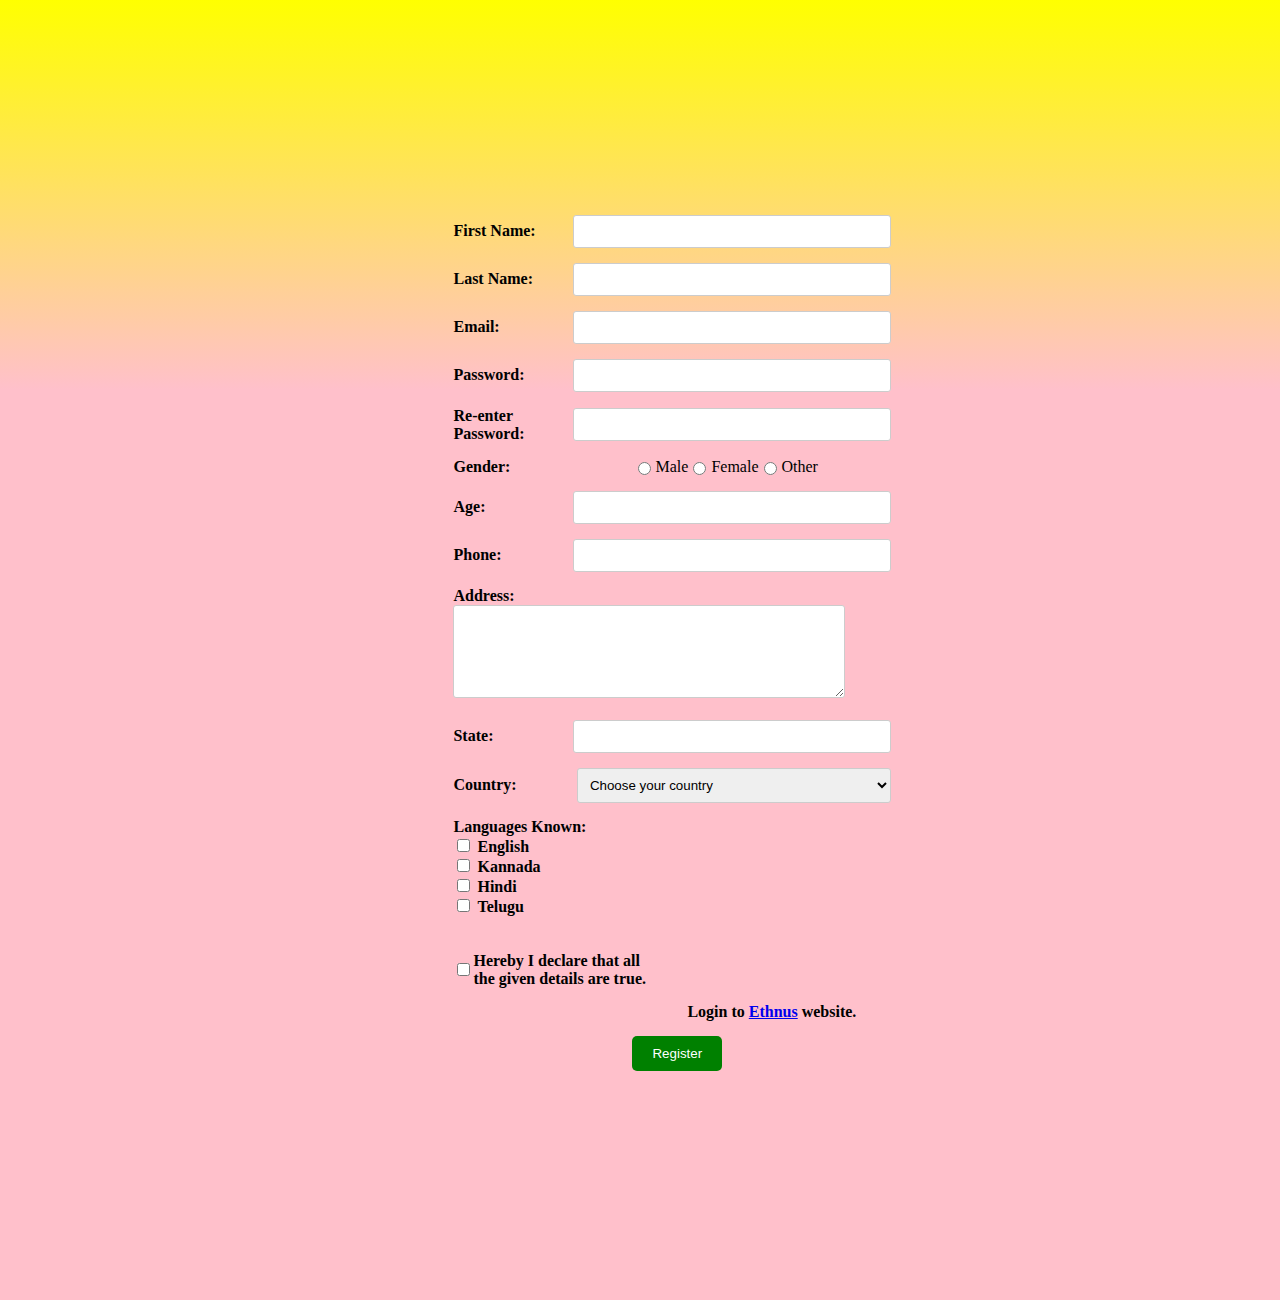
<file: javascript/JS-TASK8.html>
<!DOCTYPE html>
<html>
<head>
    <title>Registration Page</title>
    <style>
        body {
            background: linear-gradient(180deg, rgb(255, 255, 0) 0%, rgb(255, 192, 203) 30%);
            display: flex;
            justify-content: center;
            align-items: center;
            height: 100vh;
            margin: 0;
            padding: 200px;
        }

        label {
            font-weight: bold;
        }

        .form-column {
            display: flex;
            align-items: center;
            width: 120%;
            margin-bottom: 15px;
        }

        input[type="text"],
        input[type="email"],
        input[type="password"],
        input[type="number"],
        select,
        textarea {
            width: 100%;
            padding: 8px;
            border: 1px solid #ccc;
            border-radius: 3px;
        }

        .error-message {
            color: red;
            font-size: 12px;
            margin-left: 10px;
        }

        input[type="radio"] {
            margin-right: 5px;
        }

        label {
            width: 40%;
            display: inline-block;
        }

        .language-label {
            width: 20%;
            display: inline-block;
        }

        input[type="submit"] {
            background-color: green;
            color: white;
            border: none;
            border-radius: 5px;
            padding: 10px 20px;
            cursor: pointer;
            margin: 0 auto;
            display: block;
        }

        .invalid {
            border: 1px solid red;
        }
    </style>
</head>
<body bgcolor="Lightskyblue">
    <br>
    <br>
    <form id="registrationForm">
        <div class="form-row">
            <div class="form-column">
                <label>First Name:</label>
                <input type="text" name="firstname" size="15" />
                <span class="error-message" id="firstnameError"></span>
            </div>
            <div class="form-column">
                <label>Last Name:</label>
                <input type="text" name="lastname" size="15" />
                <span class="error-message" id="lastnameError"></span>
            </div>
        </div>

        <div class="form-row">
            <div class="form-column">
                <label>Email:</label>
                <input type="email" name="email" size="30" />
                <span class="error-message" id="emailError"></span>
            </div>
            <div class="form-column">
                <label>Password:</label>
                <input type="password" name="password" size="15" />
                <span class="error-message" id="passwordError"></span>
            </div>
        </div>

        <div class="form-row">
            <div class="form-column">
                <label>Re-enter Password:</label>
                <input type="password" name="confirm_password" size="15" />
                <span class="error-message" id="confirmPasswordError"></span>
            </div>
            <div class="form-column">
                <label>Gender:</label>
                <input type="radio" name="gender" value="male" /> Male 
                <input type="radio" name="gender" value="female" /> Female 
                <input type="radio" name="gender" value="other" /> Other
                <span class="error-message" id="genderError"></span>
            </div>
        </div>

        <div class="form-row">
            <div class="form-column">
                <label>Age:</label>
                <input type="number" name="age" min="1" max="120" />
                <span class="error-message" id="ageError"></span>
            </div>
            <div class="form-column">
                <label>Phone:</label>
                <input type="text" name="phone" size="15" />
                <span class="error-message" id="phoneError"></span>
            </div>
        </div>

        <div class="form-row">
            <label>Address:</label>
            <textarea cols="30" rows="5" name="address"></textarea>
            <span class="error-message" id="addressError"></span>
        </div><br>

        <div class="form-row">
            <div class="form-column">
                <label>State:</label>
                <input type="text" name="state" size="30" />
                <span class="error-message" id="stateError"></span>
            </div>
            <div class="form-column">
                <label>Country:</label>
                <select name="country">
                    <option value="">Choose your country</option>
                    <option value="us">United States</option>
                    <option value="ca">Canada</option>
                </select>
                <span class="error-message" id="countryError"></span>
            </div>
        </div>

        <div class="form-row">
            <label>Languages Known:</label>
            <div class="form-row">
                <input type="checkbox" name="language" value="English" />
                <label class="language-label">English</label>
            </div>
            <div class="form-row">
                <input type="checkbox" name="language" value="Spanish" />
                <label class="language-label">Kannada</label>
            </div>
            <div class="form-row">
                <input type="checkbox" name="language" value="French" />
                <label class="language-label">Hindi</label>
            </div>
            <div class="form-row">
                <input type="checkbox" name="language" value="French" />
                <label class="language-label">Telugu</label>
            </div>
        </div><br><br>

        <div class="form-column">
            <input type="checkbox" name="declaration" required />
            <label>Hereby I declare that all the given details are true.</label>
            <span class="error-message" id="declarationError"></span>
        </div>

        <div class="form-column">
            <label style="text-align: right; width: 90%;">Login to <a href="#">Ethnus</a> website.</label>
        </div>
        

        <div class="form-column">
            <input type="submit" value="Register" id="registerButton" />
        </div>
    </form>

    <script>
        const registrationForm = document.getElementById("registrationForm");
        const registerButton = document.getElementById("registerButton");

        registrationForm.addEventListener("submit", function (event) {
            let isValid = true;
            clearErrors();

            if (registrationForm.firstname.value === "") {
                displayError("firstnameError", "POOR");
                isValid = false;
            }

            if (registrationForm.lastname.value === "") {
                displayError("lastnameError", "POOR");
                isValid = false;
            }

            if (registrationForm.email.value === "") {
                displayError("emailError", "POOR");
                isValid = false;
            } else if (!isValidEmail(registrationForm.email.value)) {
                displayError("emailError", "POOR");
                isValid = false;
            }

            if (registrationForm.password.value === "") {
                displayError("passwordError", "POOR");
                isValid = false;
            }

            if (registrationForm.confirm_password.value === "") {
                displayError("confirmPasswordError", "POOR OR MISMATCHED");
                isValid = false;
            } else if (registrationForm.confirm_password.value !== registrationForm.password.value) {
                displayError("confirmPasswordError", "POOR");
                isValid = false;
            }

            if (!registrationForm.gender.value) {
                displayError("genderError", "Gender is required.");
                isValid = false;
            }

            if (!registrationForm.age.value) {
                displayError("ageError", "POOR");
                isValid = false;
            } else if (isNaN(registrationForm.age.value) || parseInt(registrationForm.age.value) < 1 || parseInt(registrationForm.age.value) > 120) {
                displayError("ageError", "Invalid age.");
                isValid = false;
            }

            if (registrationForm.phone.value === "") {
                displayError("phoneError", "POOR");
                isValid = false;
            }

            if (registrationForm.address.value === "") {
                displayError("addressError", "POOR");
                isValid = false;
            }

            if (registrationForm.state.value === "") {
                displayError("stateError", "POOR");
                isValid = false;
            }

            if (registrationForm.country.value === "") {
                displayError("countryError", "POOR");
                isValid = false;
            }

            if (!registrationForm.language.checked) {
                displayError("declarationError", "POOR");
                isValid = false;
            }

            if (!registrationForm.declaration.checked) {
                displayError("declarationError", "POOR");
                isValid = false;
            }

            if (!isValid) {
                event.preventDefault(); 
                registerButton.style.backgroundColor = "red"; 
            }
        });

        function displayError(id, errorMessage) {
            const errorElement = document.getElementById(id);
            errorElement.textContent = errorMessage;
        }

        function clearErrors() {
            const errorElements = document.querySelectorAll(".error-message");
            errorElements.forEach(function (element) {
                element.textContent = "";
            });
        }

        function isValidEmail(email) {
            const emailRegex = /^[^\s@]+@[^\s@]+\.[^\s@]+$/;
            return emailRegex.test(email);
        }
    </script>
</body>
</html>
</file>
